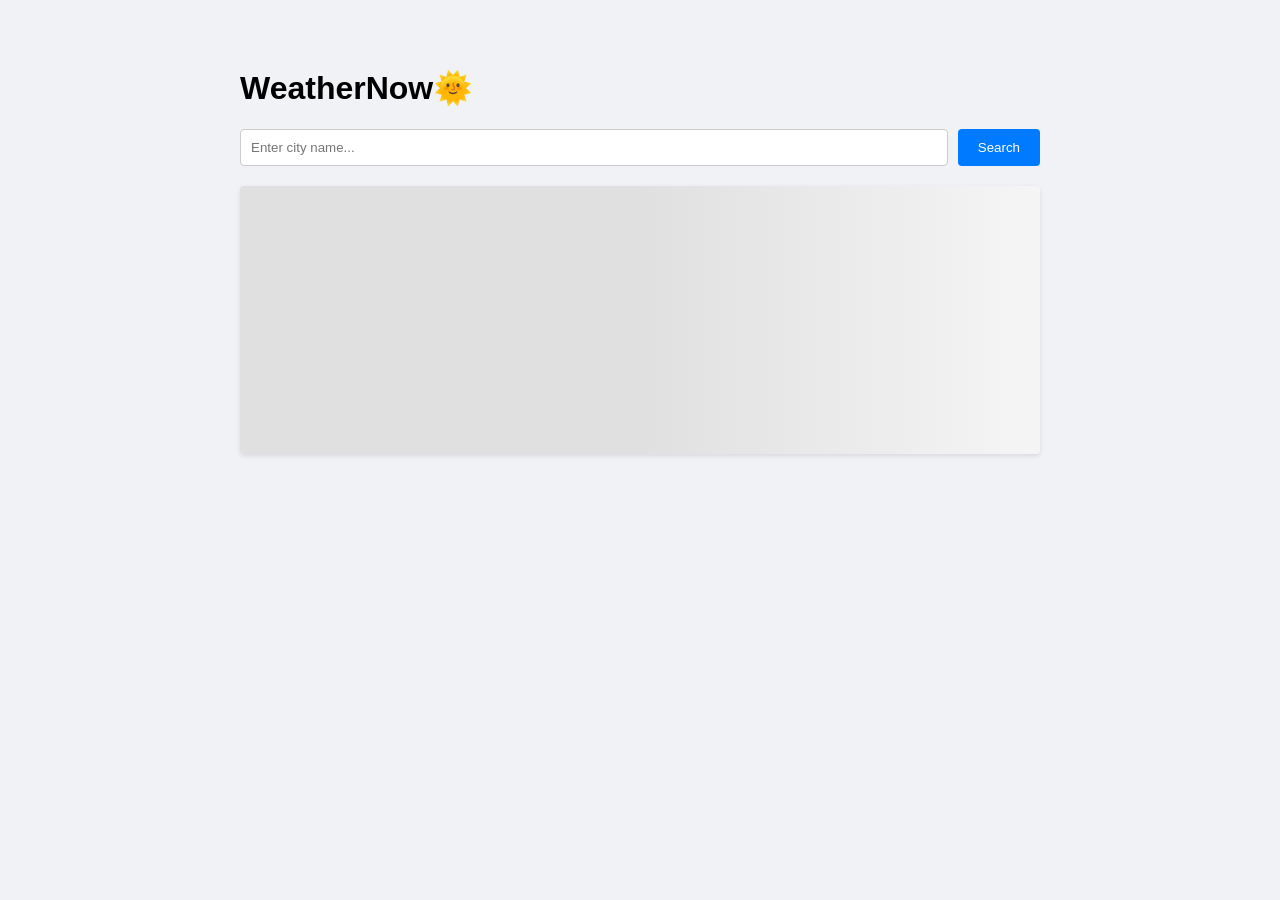
<file: index.html>
<!DOCTYPE html>
<html lang="en">
<head>
    <meta charset="UTF-8">
    <meta name="viewport" content="width=device-width, initial-scale=1.0">
    <title>WeatherNow Dashboard</title>
    <link rel="stylesheet" href="style.css">
    <script src="https://code.jquery.com/jquery-3.6.0.min.js"></script>
</head>
<body>
    <div class="container">
        <h1>WeatherNow🌞</h1>
        
        <div class="search-container">
            <input type="text" id="cityInput" placeholder="Enter city name...">
            <button id="searchBtn">Search</button>
            <p id="validationMsg" class="error-text" style="display:none;">Please enter at least 2 characters.</p>
        </div>

        <div id="recentSearches" class="chips-container"></div>

        <div id="errorBanner" class="error-banner" style="display:none;">
            <span id="errorMsg"></span>
            <button onclick="location.reload()">Retry</button>
        </div>

        <div id="currentWeather" class="card main-card skeleton">
            <h2 id="cityName" class="loading-text">City Name</h2>
            <div class="weather-info">
                <span id="temp" class="large-temp">--</span>°C
                <div id="description">--</div>
                <div id="localTime">Time: --</div>
            </div>
            <div class="details">
                <p>💧 Humidity: <span id="humidity">--</span>%</p>
                <p>💨 Wind: <span id="wind">--</span> km/h</p>
            </div>
        </div>

        <div id="forecastRow" class="forecast-row">
            </div>
    </div>
    <script src="app.js"></script>
</body>
</html>
</file>
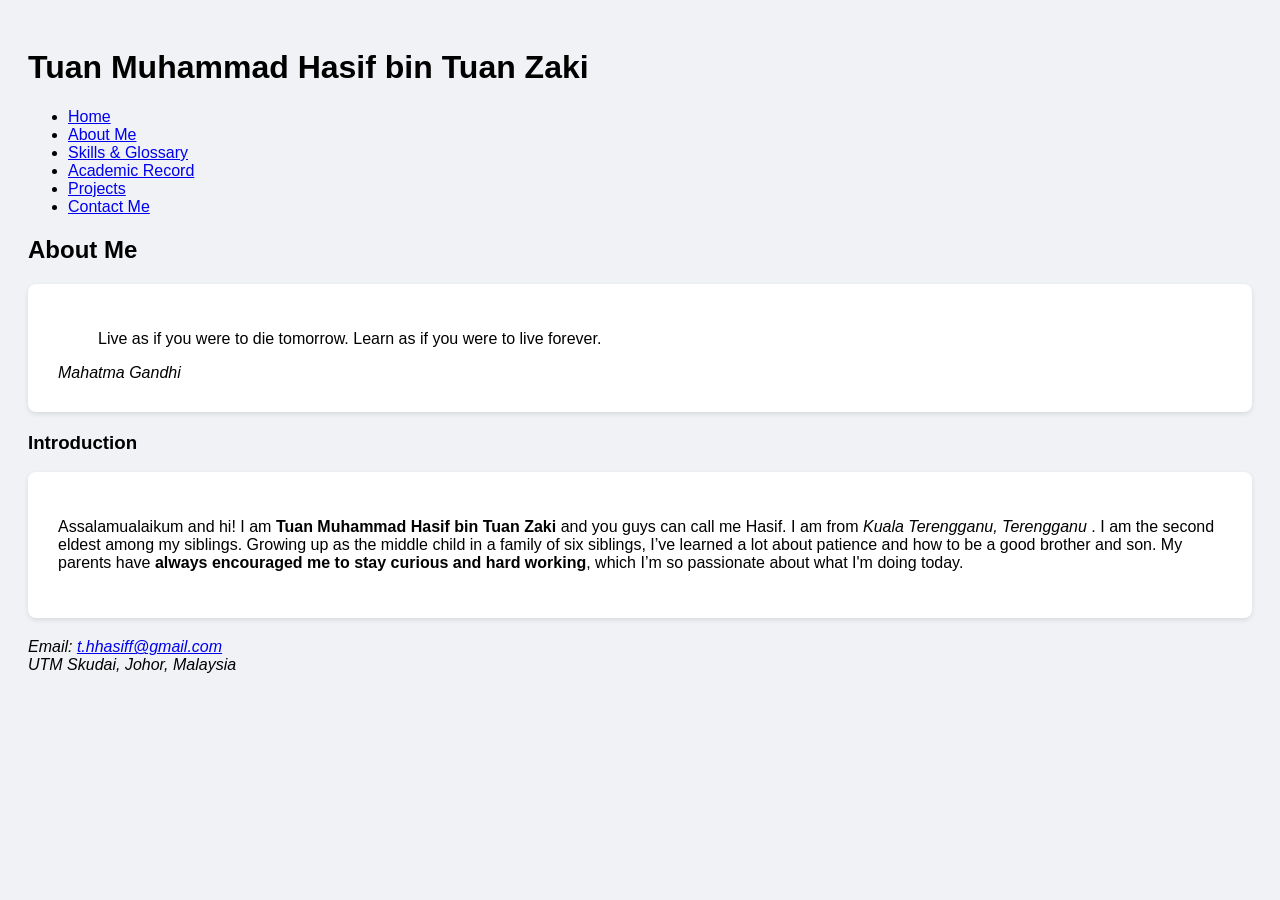
<file: about.html>
<!DOCTYPE html>
<html lang="en">
<head>
	<meta charset="UTF-8">
	<meta name="viewport" content="width=device-width, initial-scale=1.0">
	<meta name="description" content="About Tuan Muhammad Hasif">
	<title>About Me - My Portfolio</title>
    <link rel="stylesheet" href="../style.css">
</head>

<body>
	<header>
		<h1>Tuan Muhammad Hasif bin Tuan Zaki</h1>
		<!-- <p>Student in Software Engineering at Universiti Teknologi Malaysia</p> -->
	</header>
	
	<nav>
        <ul>
            <li><a href="index.html">Home</a></li>
            <li><a href="about.html">About Me</a></li>
            <li><a href="skills.html">Skills & Glossary</a></li>
            <li><a href="academic.html">Academic Record</a></li>
            <li><a href="project.html">Projects</a></li>
            <li><a href="contact.html">Contact Me</a></li>
        </ul>
    </nav>

    <main>
        <section id="about-me">
            <h2>About Me </h2>
            <div class="card-grid">
              <div class="card">
                <blockquote cite="https://www.brainyquote.com/quotes/mahatma_gandhi_104223">
                Live as if you were to die tomorrow. Learn as if you were to live forever.
                </blockquote>
                <cite>Mahatma Gandhi</cite>
            </div>  

            
        </section>
        <section id="introduction">
            <h3>Introduction</h3>
            <div class="card-grid">
                <div class="card">
            
            <p>Assalamualaikum and hi! I am <b>Tuan Muhammad Hasif bin Tuan Zaki</b> <!--bold text--> and you guys can call me Hasif. 
               I am from <i>Kuala Terengganu, Terengganu</i> <!--italic text-->. I am the second eldest among my siblings. 
               Growing up as the middle child in a family of six siblings, I’ve learned a lot about patience 
               and how to be a good brother and son. My parents have <b>always encouraged me to stay curious and hard working</b>, 
               which I’m so passionate about what I'm doing today.
            </p>
            </div>
        </section>
        
    </main>

	<footer>
		<address>
			Email: <a href="mailto:t.hhasiff@gmail.com">t.hhasiff@gmail.com</a><br>
			UTM Skudai, Johor, Malaysia
		</address> 
	</footer>
</body>
</html>
</file>
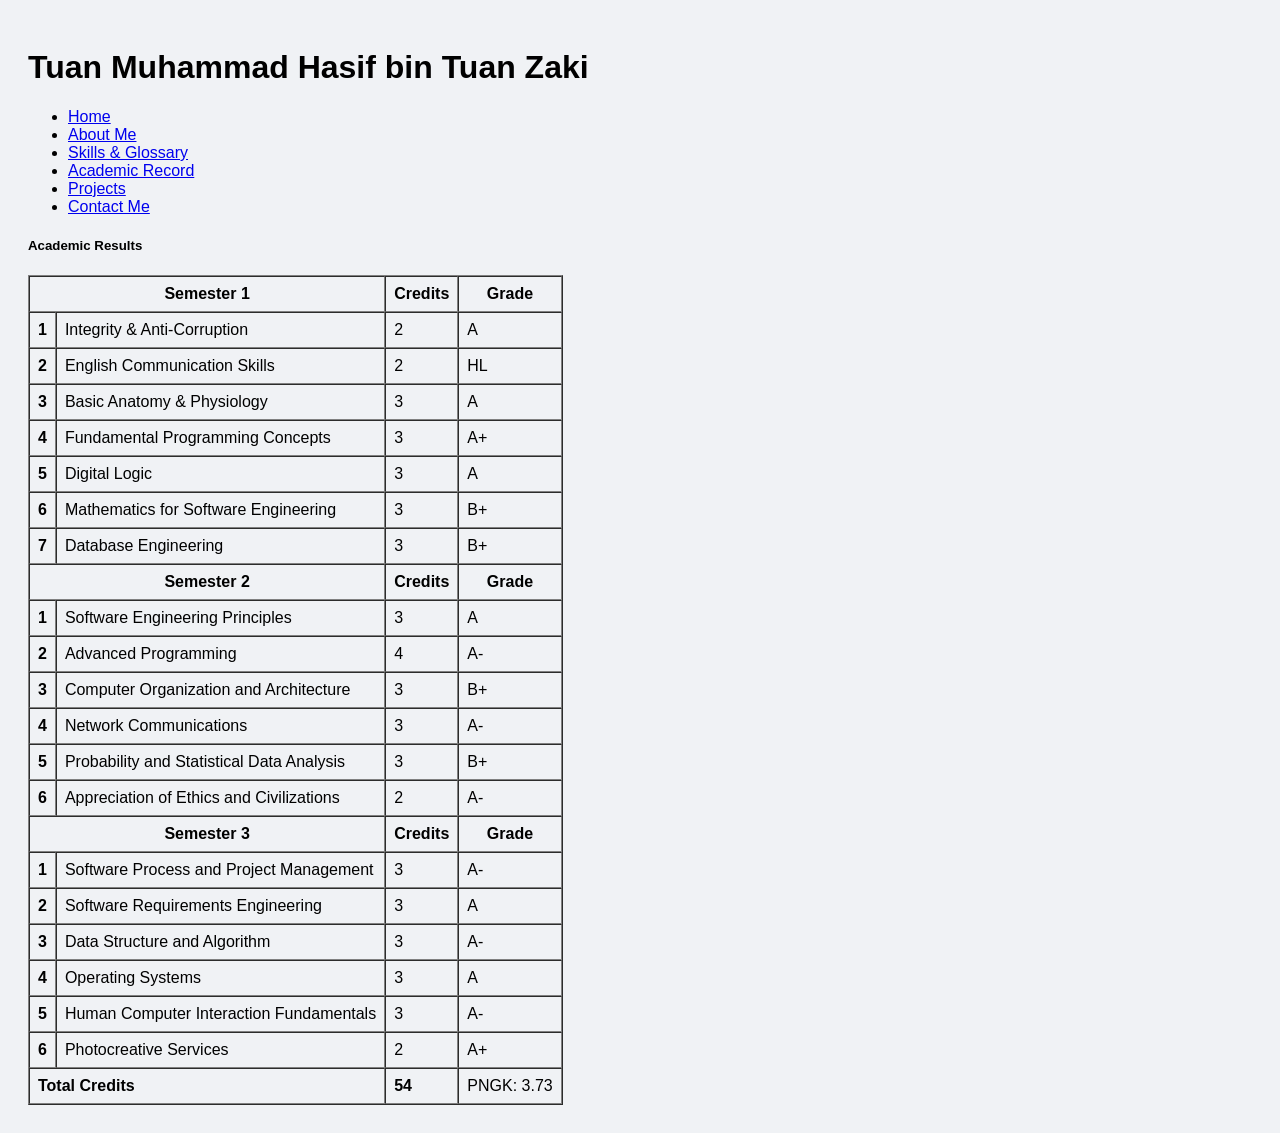
<file: academic.html>
<!DOCTYPE html>
<html lang="en">

<head>
    <meta charset="UTF-8">
    <meta name="viewport" content="width=device-width, initial-scale=1.0">
    <meta name="description" content="Academic Record">
    <title>Academic Record - My Portfolio</title>
    <link rel="stylesheet" href="../style.css">
</head>

<body>
	<header>
		<h1>Tuan Muhammad Hasif bin Tuan Zaki</h1>
		<!-- <p>Student in Software Engineering at Universiti Teknologi Malaysia</p> -->
	</header>
	
	<nav>
        <ul>
            <li><a href="index.html">Home</a></li>
            <li><a href="about.html">About Me</a></li>
            <li><a href="skills.html">Skills & Glossary</a></li>
            <li><a href="academic.html">Academic Record</a></li>
            <li><a href="project.html">Projects</a></li>
            <li><a href="contact.html">Contact Me</a></li>
        </ul>
    </nav>

    <main>
        <section id="academic-record">
            <h5>Academic Results</h2>
        <table border="1" cellpadding="8" cellspacing="0">
           
            <thead>
                <tr>
                    <th scope="col" colspan="2">Semester 1</th>
                    <th scope="col">Credits</th>
                    <th scope="col">Grade</th>
                </tr>
            </thead>
            <tbody>
                <tr>
                    <th scope="row">1</th>
                    <td>Integrity &amp; Anti-Corruption</td>
                    <td>2</td>
                    <td>A</td>
                </tr>
                <tr>
                    <th scope="row">2</th>
                    <td>English Communication Skills</td>
                    <td>2</td>
                    <td>HL</td>
                </tr>
                <tr>
                    <th scope="row">3</th>
                    <td>Basic Anatomy &amp; Physiology</td>
                    <td>3</td>
                    <td>A</td>
                </tr>
                <tr>
                    <th scope="row">4</th>
                    <td>Fundamental Programming Concepts</td>
                    <td>3</td>
                    <td>A+</td>
                </tr>
                <tr>
                    <th scope="row">5</th>
                    <td>Digital Logic</td>
                    <td>3</td>
                    <td>A</td>
                </tr>
                <tr>
                    <th scope="row">6</th>
                    <td>Mathematics for Software Engineering</td>
                    <td>3</td>
                    <td>B+</td>
                </tr>
                <tr>
                    <th scope="row">7</th>
                    <td>Database Engineering</td>
                    <td>3</td>
                    <td>B+</td>
                </tr>
            </tbody>
            <thead>
                <tr>
                    <th scope="col" colspan="2">Semester 2</th>
                    <th scope="col">Credits</th>
                    <th scope="col">Grade</th>
                </tr>
            </thead>
            <tbody>
                <tr>
                    <th scope="row">1</th>
                    <td>Software Engineering Principles</td>
                    <td>3</td>
                    <td>A</td>
                </tr>
                <tr>
                    <th scope="row">2</th>
                    <td>Advanced Programming</td>
                    <td>4</td>
                    <td>A-</td>
                </tr>
                <tr>
                    <th scope="row">3</th>
                    <td>Computer Organization and Architecture</td>
                    <td>3</td>
                    <td>B+</td>
                </tr>
                <tr>
                    <th scope="row">4</th>
                    <td>Network Communications</td>
                    <td>3</td>
                    <td>A-</td>
                </tr>
                <tr>
                    <th scope="row">5</th>
                    <td>Probability and Statistical Data Analysis</td>
                    <td>3</td>
                    <td>B+</td>
                </tr>
                <tr>
                    <th scope="row">6</th>
                    <td>Appreciation of Ethics and Civilizations</td>
                    <td>2</td>
                    <td>A-</td>
                </tr>
            <thead>
                            <tr>
                                <th scope="col" colspan="2">Semester 3</th>
                                <th scope="col">Credits</th>
                                <th scope="col">Grade</th>
                            </tr>
                        </thead>
                <tr>
                    <th scope="row">1</th>
                    <td>Software Process and Project Management</td>
                    <td>3</td>
                    <td>A-</td>
                </tr>
                <tr>
                    <th scope="row">2</th>
                    <td>Software Requirements Engineering</td>
                    <td>3</td>
                    <td>A</td>
                </tr>
                <tr>
                    <th scope="row">3</th>
                    <td>Data Structure and Algorithm</td>
                    <td>3</td>
                    <td>A-</td>
                </tr>
                <tr>
                    <th scope="row">4</th>
                    <td>Operating Systems</td>
                    <td>3</td>
                    <td>A</td>
                </tr>
                <tr>
                    <th scope="row">5</th>
                    <td>Human Computer Interaction Fundamentals</td>
                    <td>3</td>
                    <td>A-</td>
                </tr>
                <tr>
                    <th scope="row">6</th>
                    <td>Photocreative Services</td>
                    <td>2</td>
                    <td>A+</td>
                </tr>
            </tbody>
            <tfoot>
                <tr>
                    <td colspan="2"><strong>Total Credits</strong></td>
                    <td><strong>54</strong></td>
                    <td>PNGK: 3.73</td>
                </tr>
            </tfoot>
        </table>
    </section>  
</main>
</file>
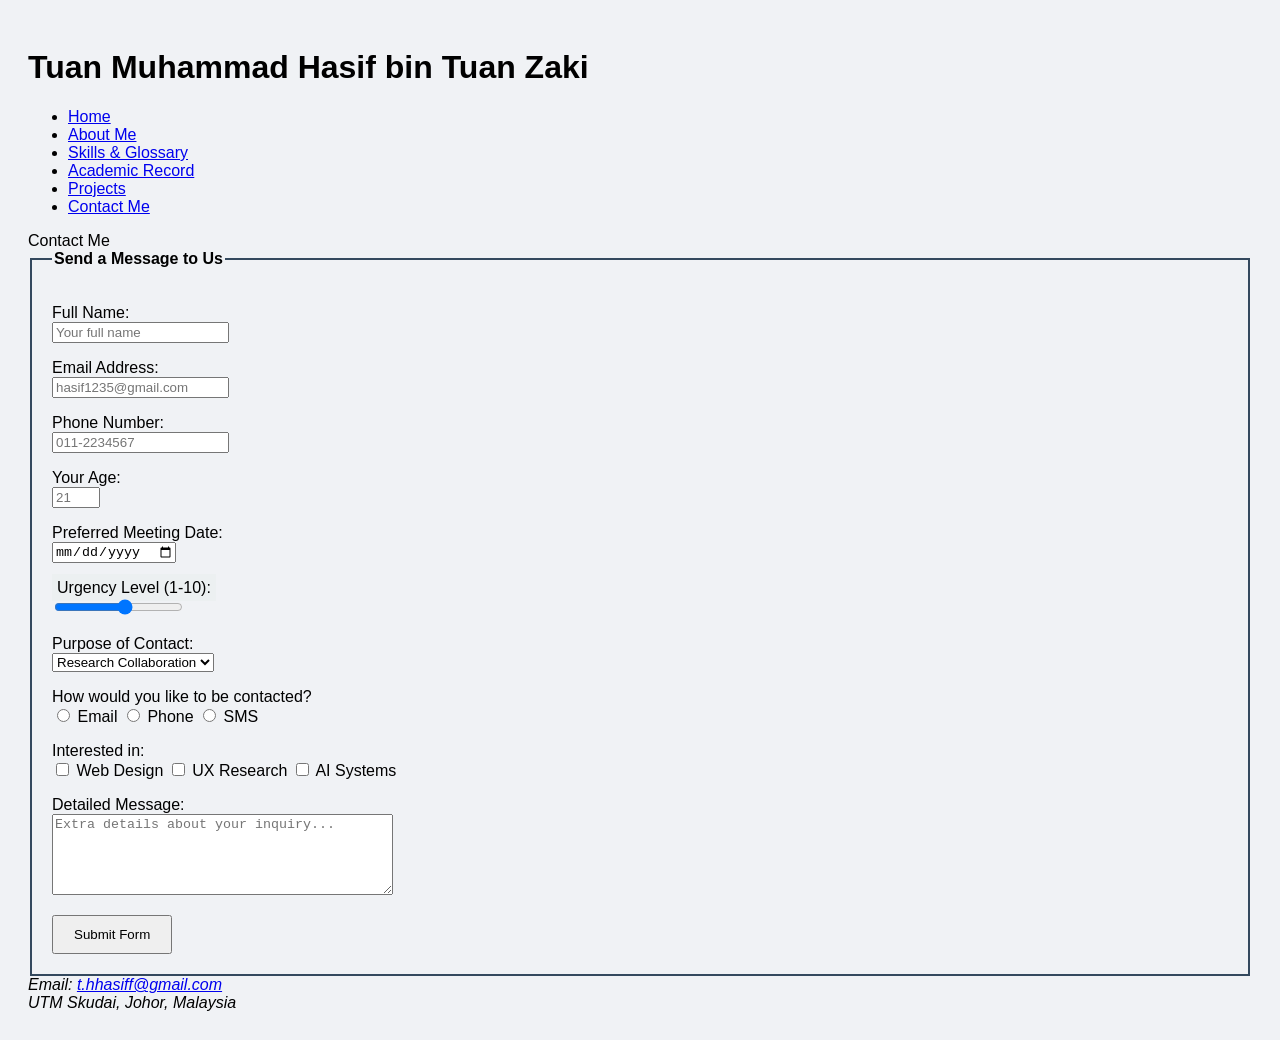
<file: contact.html>
<!DOCTYPE html>
<html lang="en">
<head>
	<meta charset="UTF-8">
	<meta name="viewport" content="width=device-width, initial-scale=1.0">
	<meta name="description" content="Contact Me">
	<title>Contact Me - My Portfolio</title>
    <link rel="stylesheet" href="../style.css">
</head>

<body>
	<header>
		<h1>Tuan Muhammad Hasif bin Tuan Zaki</h1>
		<!-- <p>Student in Software Engineering at Universiti Teknologi Malaysia</p> -->
	</header>
	
	<nav>
        <ul>
            <li><a href="index.html">Home</a></li>
            <li><a href="about.html">About Me</a></li>
            <li><a href="skills.html">Skills & Glossary</a></li>
            <li><a href="academic.html">Academic Record</a></li>
            <li><a href="project.html">Projects</a></li>
            <li><a href="contact.html">Contact Me</a></li>
        </ul>
    </nav>

    <main>
    <section id="contact">
        <h9>Contact Me</h9>
        <form action="#" method="post"></form>
        <fieldset style="border: 2px solid #34495e; padding:20px;">
            <legend><strong>Send a Message to Us</strong></legend>

            <p>
                <label for="fullname">Full Name:</label><br>
                <input type="text" id="fullname" name="fullname" 
                placeholder="Your full name"
                required maxlength="60">
            </p>   

            <p>
                <label for="user-email">Email Address:</label><br>
                <input type="email" id="user-email" name="user-email" 
                placeholder="hasif1235@gmail.com" required>
            </p>

            <p>
                <label for="phone">Phone Number:</label><br>
                <input type="tel" id="phone" name="phone" 
                placeholder="011-2234567">
            </p>

            <p>
                <label for="age">Your Age:</label><br>
                <input type="number" id="age" name="age" 
                min="10" max="80"
                placeholder="21">
            </p>

            <p>
                <label for="meeting-date">Preferred Meeting Date:</label><br>
                <input type="date" id="meeting-date" name="meeting-date">
            </p>

            <p>
                <label for="urgency" style="background-color: #ecf0f1; padding: 5px;">Urgency Level (1-10):</label><br>
                <input type="range" id="urgency" name="urgency" 
                min="1" max="10">
            </p>

            <p>
                <label for="purpose">Purpose of Contact:</label><br>
                    <select id="purpose" name="purpose">
                        <option value="collaboration">Research Collaboration</option>
                        <option value="mentorship">Mentorship</option>
                        <option value="job">Job Opportunity</option>
                        <option value="freelance">Freelance Project</option>
                    </select>
            </p>

            <p>How would you like to be contacted?<br>
                <input type="radio" id="contact_email" name="contact_pref" value="email">
                <label for="contact_email">Email</label>
                <input type="radio" id="contact_phone" name="contact_pref" value="phone">
                <label for="contact_phone">Phone</label>
                <input type="radio" id="contact_sms" name="contact_pref" value="sms">
                <label for="contact_sms">SMS</label>
            </p>

            <p>Interested in:<br>
                <input type="checkbox" id="int_web" name="interests" value="web">
                <label for="int_web">Web Design</label>
                <input type="checkbox" id="int_ux" name="interests" value="ux">
                <label for="int_ux">UX Research</label>
                <input type="checkbox" id="int_ai" name="interests" value="ai">
                <label for="int_ai">AI Systems</label>
            </p>

            <p>
                <label for="message">Detailed Message:</label><br>
                <textarea id="message" name="message" 
                rows="5" cols="40"
                placeholder="Extra details about your inquiry..."></textarea>
            </p>
            <button type="submit" 
            style="padding: 10px 20px; cursor: pointer;">Submit Form</button>
        </fieldset>
            
    </section>
</main>

	<footer>
		<address>
			Email: <a href="mailto:t.hhasiff@gmail.com">t.hhasiff@gmail.com</a><br>
			UTM Skudai, Johor, Malaysia
		</address> 
	</footer>
</body>
</html>
</file>
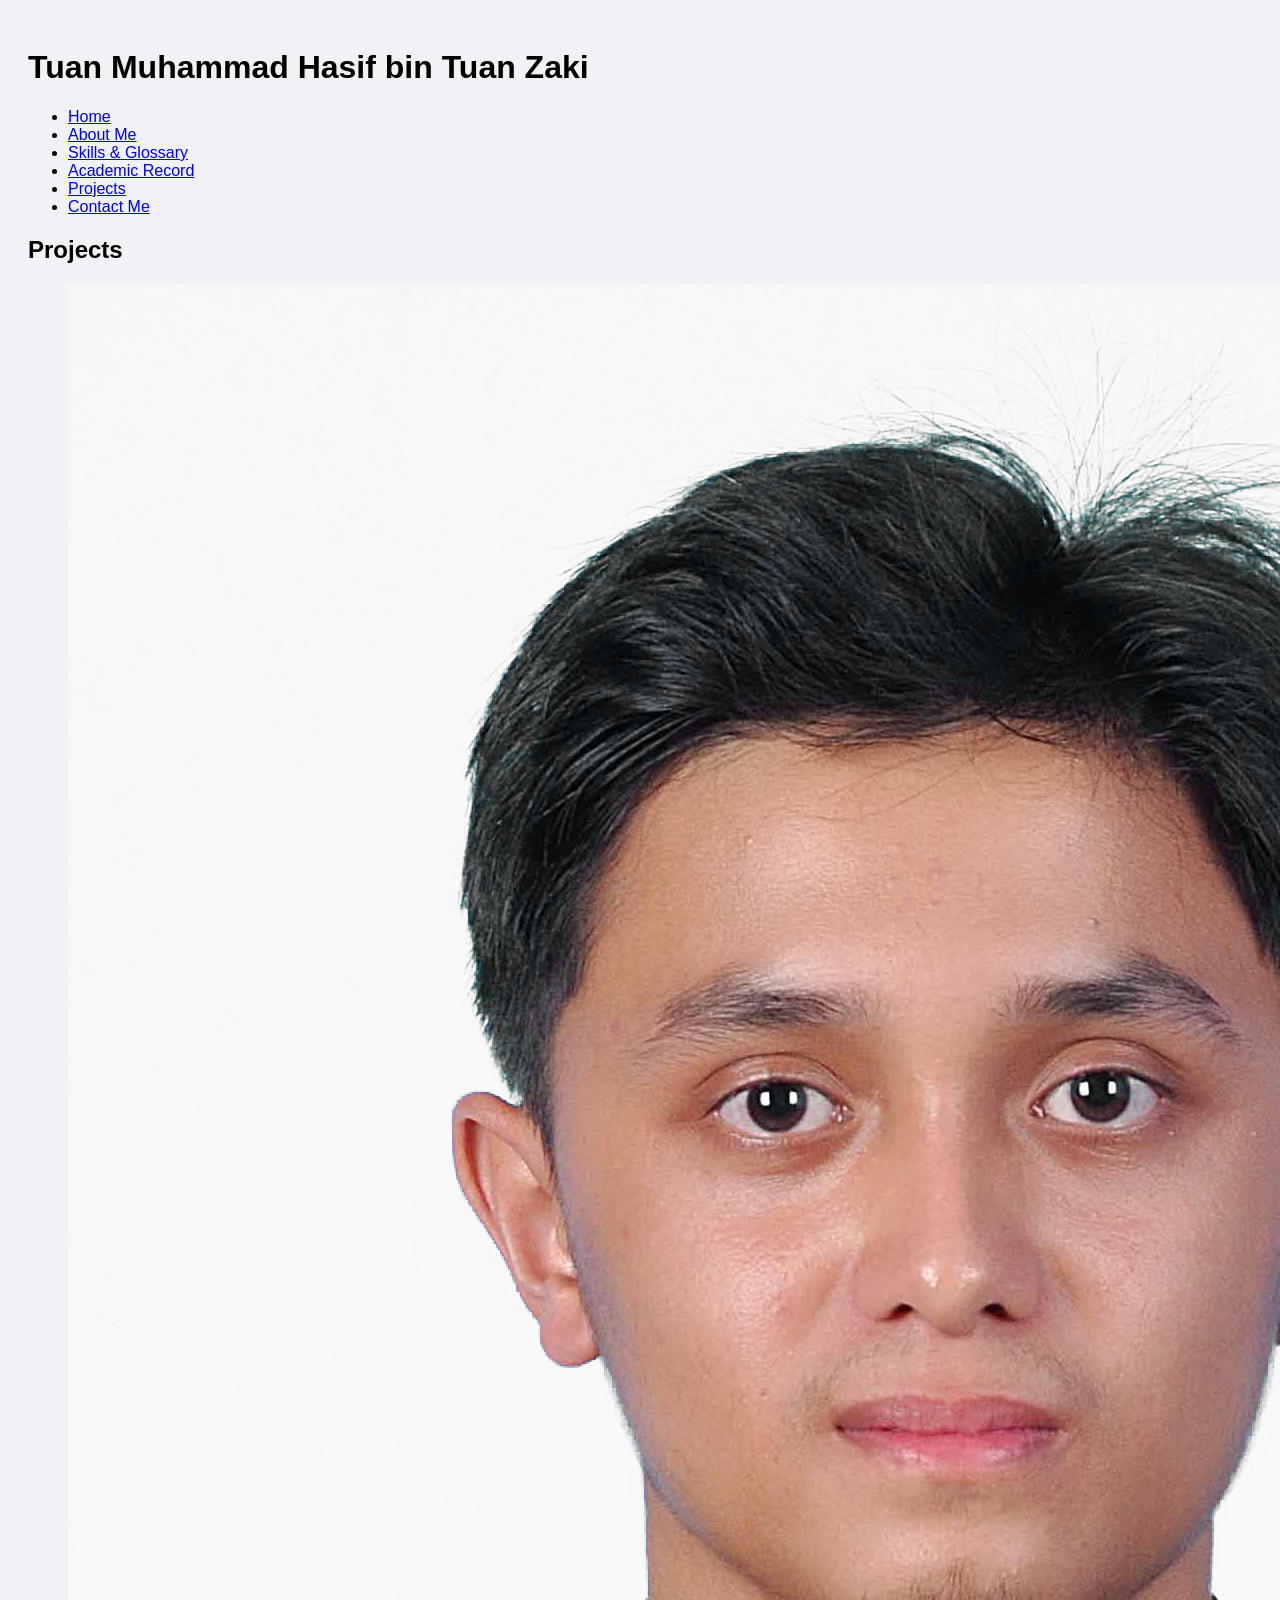
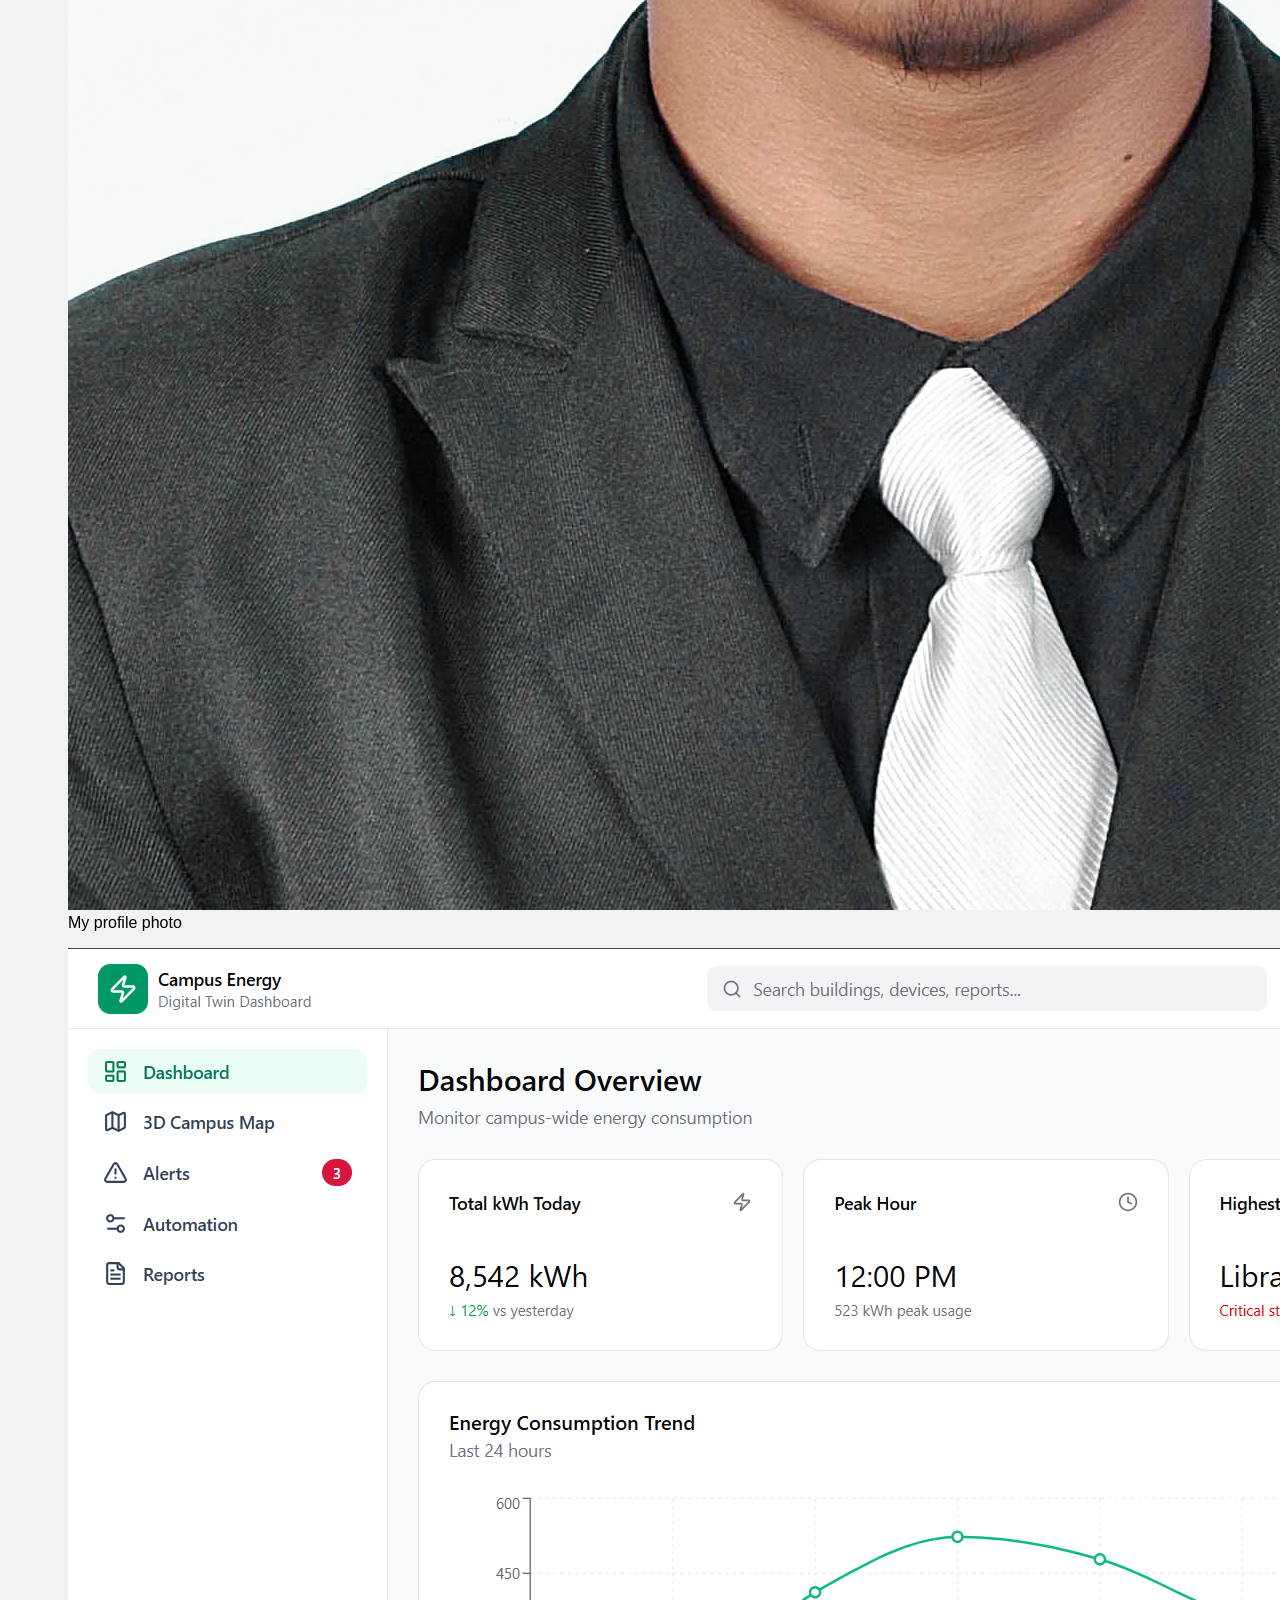
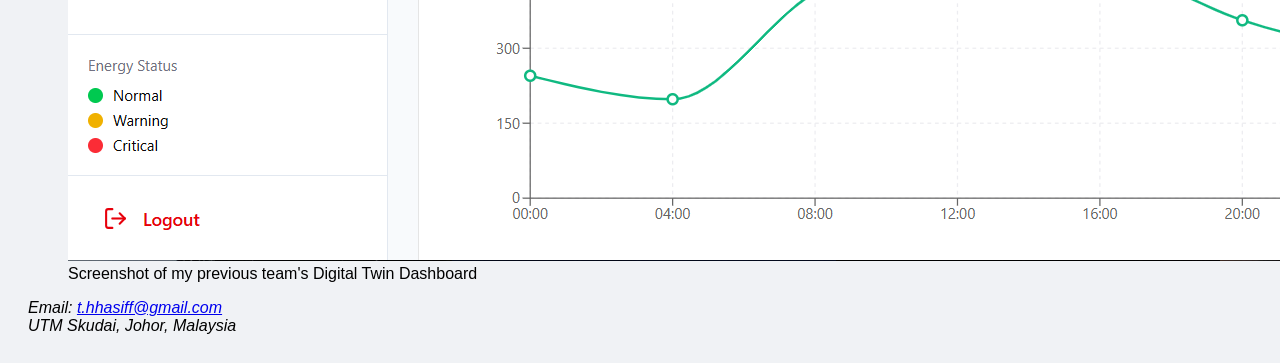
<file: project.html>
<!DOCTYPE html>
<html lang="en">
<head>
    <meta charset="UTF-8">
    <meta name="viewport" content="width=device-width, initial-scale=1.0">
    <meta name="description" content="My Projects">
    <title>Projects - My Portfolio</title>
    <link rel="stylesheet" href="../style.css">
</head>
<body>
	<header>
		<h1>Tuan Muhammad Hasif bin Tuan Zaki</h1>
		<!-- <p>Student in Software Engineering at Universiti Teknologi Malaysia</p> -->
	</header>
	
	<nav>
        <ul>
            <li><a href="index.html">Home</a></li>
            <li><a href="about.html">About Me</a></li>
            <li><a href="skills.html">Skills & Glossary</a></li>
            <li><a href="academic.html">Academic Record</a></li>
            <li><a href="project.html">Projects</a></li>
            <li><a href="contact.html">Contact Me</a></li>
        </ul>
    </nav>

    <main>
        <section id="projects">
            <h2>Projects</h2>

            <figure class="profile-figure">
                <img src="profilePic.jpg" alt="Author Profile">
                <figcaption>My profile photo</figcaption>
            </figure>

            <figure class="project-figure">
                <a href="project1.html">
                    <img src="DigitalTwinDashboard.png" alt="Digital Twin Dashboard" title="Project 1: Digital Twin Dashboard">
                </a>
                <figcaption>Screenshot of my previous team's Digital Twin Dashboard</figcaption>
            </figure>
        </section>
    </main>

	<footer>
		<address>
			Email: <a href="mailto:t.hhasiff@gmail.com">t.hhasiff@gmail.com</a><br>
			UTM Skudai, Johor, Malaysia
		</address> 
	</footer>
</body>
</html>
</file>
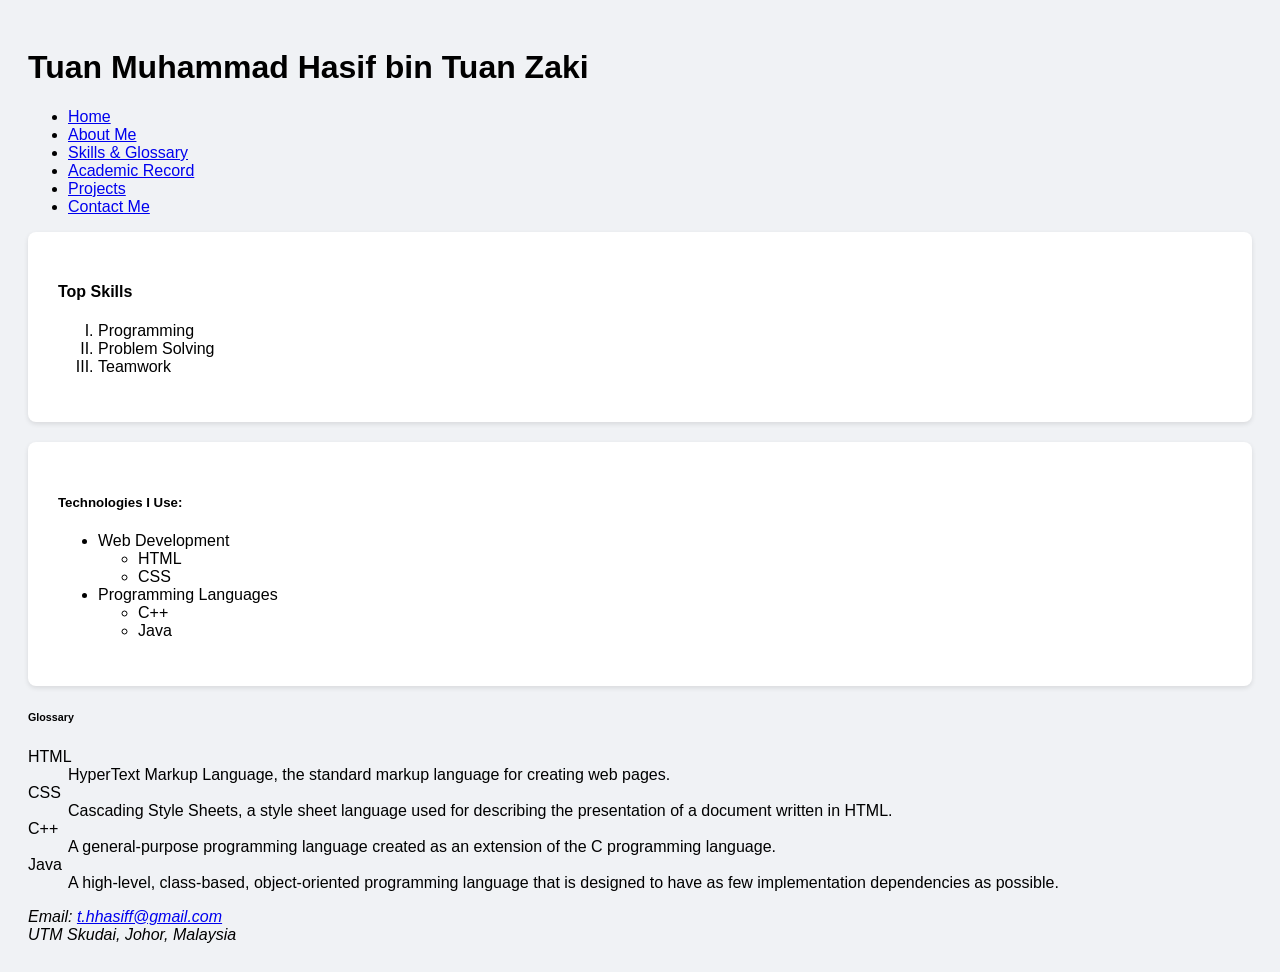
<file: skills.html>
<!DOCTYPE html>
<html lang="en">
<head>
	<meta charset="UTF-8">
	<meta name="viewport" content="width=device-width, initial-scale=1.0">
	<meta name="description" content="Skills and Glossary">
	<title>Skills & Glossary - My Portfolio</title>
    <link rel="stylesheet" href="../style.css">
</head>

<body>
	<header>
		<h1>Tuan Muhammad Hasif bin Tuan Zaki</h1>
		<!-- <p>Student in Software Engineering at Universiti Teknologi Malaysia</p> -->
	</header>
	
	<nav>
        <ul>
            <li><a href="index.html">Home</a></li>
            <li><a href="about.html">About Me</a></li>
            <li><a href="skills.html">Skills & Glossary</a></li>
            <li><a href="academic.html">Academic Record</a></li>
            <li><a href="project.html">Projects</a></li>
            <li><a href="contact.html">Contact Me</a></li>
        </ul>
    </nav>

    <main class="grid-container-sidebar">
    <section id="top-skills" class="span-full">
            <div class="card-grid">
                <div class="card">
                <h4>Top Skills</h4>
                <ol type="I" start="1">
                    <li>Programming</li>
                    <li>Problem Solving</li>
                    <li>Teamwork</li>
                </ol></div>
    </section>
    <section id="technologies-i-use" class="span-full">
        <div class="card-grid">
            <div class="card">
                <h5>Technologies I Use:</h5>
                <ul>
                    <li>Web Development</li>
                        <ul>
                            <li>HTML</li>
                            <li>CSS</li>
                        </ul>
                    <li>Programming Languages</li>
                        <ul>
                            <li>C++</li>
                            <li>Java</li>
                        </ul>    
                </ul>
            </div>
    </section>
    <section id="glossary"></section>
        <aside class="sidebar">
                <h6>Glossary</h6>
                <dl> 
                    <dt>HTML</dt>
                    <dd>HyperText Markup Language, the standard markup language for creating web pages.</dd>
                    <dt>CSS</dt>
                    <dd>Cascading Style Sheets, a style sheet language used for describing the presentation of a document written in HTML.</dd>
                    <dt>C++</dt>
                    <dd>A general-purpose programming language created as an extension of the C programming language.</dd>
                    <dt>Java</dt>
                    <dd>A high-level, class-based, object-oriented programming language that is designed to have as few implementation dependencies as possible.</dd>
                </dl>
            </aside>
</main>

	<footer>
		<address>
			Email: <a href="mailto:t.hhasiff@gmail.com">t.hhasiff@gmail.com</a><br>
			UTM Skudai, Johor, Malaysia
		</address> 
	</footer>
</body>
</html>
</file>
<file: style.css>
body { font-family: sans-serif; background: #f0f2f5; padding: 20px;}
.container { max-width: 800px; margin: auto; padding: 20px; border-radius: 8px; }
.search-container { display: flex; gap: 10px; margin-bottom: 20px; }
.search-container input { flex: 1; padding: 10px; border: 1px solid #ccc; border-radius: 4px; }
.search-container button { padding: 10px 20px; border: none; background: #007BFF; color: white; border-radius: 4px; cursor: pointer; }
.card { background: white; padding: 30px; border-radius: 8px; margin-bottom: 20px; box-shadow: 0 2px 5px rgba(0,0,0,0.1); }
.forecast-row { display: flex; gap: 15px; overflow-x: auto; padding-bottom: 10px; }
.forecast-card { min-width: 80px; text-align: center; background: white; padding: 10px; border-radius: 8px; }

/* Task 1: Skeleton Loading Animation */
@keyframes shimmer {
    0% { background-position: 0% 0; }
    100% { background-position: 100% 0; }
}

.skeleton {
    background: linear-gradient(90deg, #e0e0e0 25%, #f5f5f5 50%, #e0e0e0 75%);
     
    background-size: 200% 100%;
    animation: shimmer 1.5s infinite;
    border-radius: 4px;
}

.skeleton * { visibility: hidden; }

.error-banner { background: #ff4444; color: white; padding: 15px; border-radius: 5px; margin-bottom: 15px; }
.chips-container { margin: 10px 0; }
.chip { display: inline-block; padding: 5px 12px; background: #ddd; margin-right: 5px; border-radius: 15px; cursor: pointer; }
</file>
